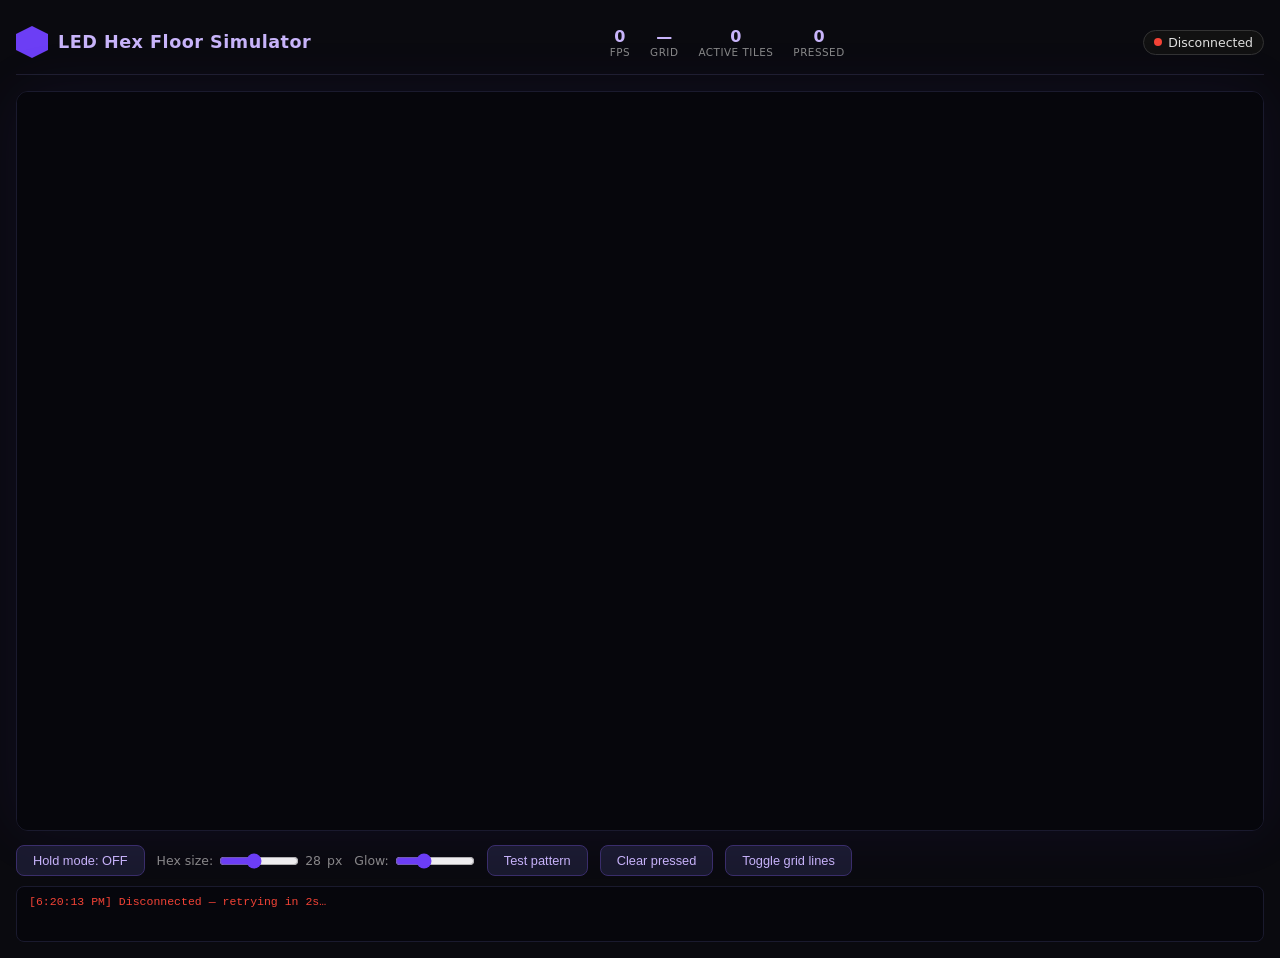
<file: games/simulator/static/index.html>
<!DOCTYPE html>
<html lang="en">
<head>
  <meta charset="UTF-8" />
  <meta name="viewport" content="width=device-width, initial-scale=1.0" />
  <title>LED Hex Floor Simulator</title>
  <style>
    *, *::before, *::after { box-sizing: border-box; margin: 0; padding: 0; }

    body {
      background: #0a0a0f;
      color: #e0e0e0;
      font-family: 'Segoe UI', system-ui, sans-serif;
      display: flex;
      flex-direction: column;
      align-items: center;
      min-height: 100vh;
      padding: 16px;
      user-select: none;
    }

    header {
      width: 100%;
      max-width: 1400px;
      display: flex;
      align-items: center;
      justify-content: space-between;
      padding: 10px 0 16px;
      border-bottom: 1px solid #1e1e2e;
      margin-bottom: 16px;
      flex-wrap: wrap;
      gap: 8px;
    }

    .logo {
      display: flex;
      align-items: center;
      gap: 10px;
    }

    .logo-hex {
      width: 32px; height: 32px;
      background: #6c3ef5;
      clip-path: polygon(50% 0%, 100% 25%, 100% 75%, 50% 100%, 0% 75%, 0% 25%);
      animation: pulse-hex 2s ease-in-out infinite;
    }

    @keyframes pulse-hex {
      0%, 100% { opacity: 1; }
      50% { opacity: 0.5; background: #ff6b35; }
    }

    h1 {
      font-size: 1.1rem;
      font-weight: 600;
      letter-spacing: 0.5px;
      color: #c8b4fa;
    }

    .stats {
      display: flex;
      gap: 20px;
      font-size: 0.78rem;
      color: #888;
    }

    .stat-item { display: flex; flex-direction: column; align-items: center; }
    .stat-value { font-size: 1rem; font-weight: 700; color: #c8b4fa; }
    .stat-label { font-size: 0.65rem; text-transform: uppercase; letter-spacing: 0.5px; }

    #conn-badge {
      display: flex; align-items: center; gap: 6px;
      font-size: 0.78rem; padding: 4px 10px;
      border-radius: 20px; border: 1px solid #333;
      background: #111;
    }
    .dot { width: 8px; height: 8px; border-radius: 50%; background: #666; }
    .dot.connected { background: #4caf50; box-shadow: 0 0 6px #4caf50; }
    .dot.disconnected { background: #f44336; }
    .dot.connecting { background: #ff9800; animation: blink 0.8s ease-in-out infinite; }
    @keyframes blink { 0%,100% { opacity:1; } 50% { opacity:0.2; } }

    .canvas-wrapper {
      position: relative;
      overflow: auto;
      max-width: 100%;
      background: #06060c;
      border: 1px solid #1a1a2e;
      border-radius: 12px;
      padding: 16px;
      box-shadow: 0 0 60px rgba(108, 62, 245, 0.08);
    }

    canvas {
      display: block;
      cursor: pointer;
      border-radius: 4px;
    }

    .controls {
      width: 100%;
      max-width: 1400px;
      display: flex;
      align-items: center;
      gap: 12px;
      margin-top: 14px;
      flex-wrap: wrap;
    }

    button {
      background: #1a1a2e;
      color: #c8b4fa;
      border: 1px solid #3a2e6a;
      border-radius: 8px;
      padding: 7px 16px;
      font-size: 0.8rem;
      cursor: pointer;
      transition: background 0.15s, border-color 0.15s;
    }
    button:hover { background: #2a2050; border-color: #6c3ef5; }
    button.active { background: #6c3ef5; color: #fff; border-color: #6c3ef5; }

    label {
      font-size: 0.78rem;
      color: #888;
      display: flex; align-items: center; gap: 6px;
    }

    input[type=range] {
      accent-color: #6c3ef5;
      width: 80px;
    }

    #log {
      width: 100%;
      max-width: 1400px;
      background: #06060c;
      border: 1px solid #1a1a2e;
      border-radius: 8px;
      padding: 8px 12px;
      font-family: 'Courier New', monospace;
      font-size: 0.72rem;
      color: #555;
      height: 56px;
      overflow-y: auto;
      margin-top: 10px;
    }

    #log .entry { color: #777; }
    #log .entry.press { color: #6c3ef5; }
    #log .entry.frame { color: #2e7d32; }
    #log .entry.error { color: #f44336; }

    .tooltip {
      position: absolute;
      background: rgba(0,0,0,0.85);
      color: #c8b4fa;
      padding: 4px 10px;
      border-radius: 6px;
      font-size: 0.72rem;
      pointer-events: none;
      display: none;
      z-index: 10;
      white-space: nowrap;
    }
  </style>
</head>
<body>

<header>
  <div class="logo">
    <div class="logo-hex"></div>
    <h1>LED Hex Floor Simulator</h1>
  </div>

  <div class="stats">
    <div class="stat-item">
      <span class="stat-value" id="stat-fps">0</span>
      <span class="stat-label">FPS</span>
    </div>
    <div class="stat-item">
      <span class="stat-value" id="stat-grid">—</span>
      <span class="stat-label">Grid</span>
    </div>
    <div class="stat-item">
      <span class="stat-value" id="stat-active">0</span>
      <span class="stat-label">Active tiles</span>
    </div>
    <div class="stat-item">
      <span class="stat-value" id="stat-pressed">0</span>
      <span class="stat-label">Pressed</span>
    </div>
  </div>

  <div id="conn-badge">
    <div class="dot connecting" id="dot"></div>
    <span id="conn-label">Connecting…</span>
  </div>
</header>

<div class="canvas-wrapper">
  <canvas id="hexCanvas"></canvas>
  <div class="tooltip" id="tooltip"></div>
</div>

<div class="controls">
  <button id="btn-hold" onclick="toggleHold()">Hold mode: OFF</button>
  <label>
    Hex size:
    <input type="range" id="sizeSlider" min="14" max="48" value="28" oninput="onSizeChange(this.value)">
    <span id="sizeLabel">28</span>px
  </label>
  <label>
    Glow:
    <input type="range" id="glowSlider" min="0" max="30" value="10" oninput="onGlowChange(this.value)">
  </label>
  <button onclick="sendTestPattern()">Test pattern</button>
  <button onclick="clearPressed()">Clear pressed</button>
  <button onclick="toggleGrid()">Toggle grid lines</button>
</div>

<div id="log"></div>

<script>
// ── Configuration ──────────────────────────────────────────────────────
const _gameId = new URLSearchParams(location.search).get('game_id') || '';
const WS_URL = `ws://${location.host}/ws${_gameId ? '?game_id=' + _gameId : ''}`;

// Grid state (filled when first frame arrives)
let ROWS = 16, COLS = 26;
let HEX_SIZE = 28;        // centre-to-vertex radius
let GLOW_AMOUNT = 10;
let showGrid = true;
let holdMode = false;     // if true, press stays until second click

// Derived hex geometry (pointy-top orientation)
function hexMetrics(size) {
  const w = Math.sqrt(3) * size;   // flat-to-flat width
  const h = 2 * size;              // point-to-point height
  const dx = w;                    // col step
  const dy = h * 0.75;             // row step
  return { w, h, dx, dy };
}

// ── State ──────────────────────────────────────────────────────────────
let grid = [];         // [row][col] = [r,g,b]
let pressed = new Set(); // "r,c" strings currently held pressed
let pressedCount = 0;

// ── Canvas setup ──────────────────────────────────────────────────────
const canvas = document.getElementById('hexCanvas');
const ctx = canvas.getContext('2d');
const tooltip = document.getElementById('tooltip');

function resizeCanvas() {
  const m = hexMetrics(HEX_SIZE);
  const W = Math.ceil(COLS * m.dx + m.w * 0.5) + 20;
  const H = Math.ceil(ROWS * m.dy + m.h * 0.25) + 20;
  canvas.width = W;
  canvas.height = H;
}

// Pointy-top hex: centre (cx, cy), size r
function hexPath(cx, cy, r) {
  ctx.beginPath();
  for (let i = 0; i < 6; i++) {
    const angle = Math.PI / 180 * (60 * i - 30);
    const x = cx + r * Math.cos(angle);
    const y = cy + r * Math.sin(angle);
    if (i === 0) ctx.moveTo(x, y);
    else ctx.lineTo(x, y);
  }
  ctx.closePath();
}

function hexCentre(row, col) {
  const m = hexMetrics(HEX_SIZE);
  const offX = (row % 2 === 1) ? m.dx * 0.5 : 0;
  const cx = 10 + col * m.dx + offX + m.w * 0.5;
  const cy = 10 + row * m.dy + m.h * 0.5;
  return { cx, cy };
}

function rgbToHex(r, g, b) {
  return '#' + [r, g, b].map(v => Math.min(255, v).toString(16).padStart(2, '0')).join('');
}

function colorBrightness(r, g, b) {
  return 0.2126 * r + 0.7152 * g + 0.0722 * b;
}

let activeTiles = 0;

// Normalise a cell from the server into 3 [R,G,B] rings.
// Server sends [[R0,G0,B0],[R1,G1,B1],[R2,G2,B2]] but handle flat [R,G,B] too.
function cellToRings(cell) {
  if (!cell) return [[0,0,0],[0,0,0],[0,0,0]];
  if (Array.isArray(cell[0])) return cell;          // already 3-ring
  return [cell, cell, cell];                         // flat — same on all rings
}

function drawFrame() {
  if (!grid.length) return;
  const m = hexMetrics(HEX_SIZE);
  ctx.clearRect(0, 0, canvas.width, canvas.height);

  activeTiles = 0;

  for (let r = 0; r < ROWS; r++) {
    for (let c = 0; c < COLS; c++) {
      const row  = grid[r] || [];
      const rings = cellToRings(row[c]);   // [[R,G,B],[R,G,B],[R,G,B]]
      const key  = `${r},${c}`;
      const isPressed = pressed.has(key);

      // Outermost ring drives glow / active-tile count
      const [ri, gi, bi] = rings[0];
      const bright = colorBrightness(ri, gi, bi);
      const anyOn  = rings.some(([rr,gg,bb]) => rr + gg + bb > 2);
      if (anyOn) activeTiles++;

      const { cx, cy } = hexCentre(r, c);
      const outerR = HEX_SIZE - 1.5;

      // Glow behind the tile (outermost ring color)
      if (bright > 10 && GLOW_AMOUNT > 0) {
        const glow = ctx.createRadialGradient(cx, cy, outerR * 0.2, cx, cy, outerR * 1.4);
        const alpha = Math.min(0.6, bright / 255 * 0.8);
        glow.addColorStop(0, `rgba(${ri},${gi},${bi},${alpha})`);
        glow.addColorStop(1, 'rgba(0,0,0,0)');
        ctx.save();
        ctx.globalCompositeOperation = 'screen';
        hexPath(cx, cy, outerR * 1.3);
        ctx.fillStyle = glow;
        ctx.fill();
        ctx.restore();
      }

      // ── 3 concentric rings (outer → middle → inner) ───────────────────
      // Draw largest first; each subsequent hex is drawn on top, creating
      // visible ring bands.  Proportions approximate the physical tile.
      const ringSizes = [outerR, outerR * 0.64, outerR * 0.36];
      for (let k = 0; k < 3; k++) {
        const [rk, gk, bk] = rings[k];
        hexPath(cx, cy, ringSizes[k]);
        ctx.fillStyle = (rk + gk + bk < 3) ? '#0d0d18' : rgbToHex(rk, gk, bk);
        ctx.fill();
      }

      // Grid outline on the outermost ring
      if (showGrid) {
        hexPath(cx, cy, outerR);
        ctx.strokeStyle = anyOn ? 'rgba(255,255,255,0.08)' : '#1e1e35';
        ctx.lineWidth = 0.5;
        ctx.stroke();
      }

      // Pressed overlay
      if (isPressed) {
        hexPath(cx, cy, outerR);
        ctx.fillStyle = 'rgba(255,255,255,0.30)';
        ctx.fill();
        hexPath(cx, cy, outerR);
        ctx.strokeStyle = '#ffffff';
        ctx.lineWidth = 2;
        ctx.stroke();
      }

      // Row/col label (only at large sizes)
      if (HEX_SIZE >= 32) {
        ctx.fillStyle = 'rgba(255,255,255,0.3)';
        ctx.font = `${Math.max(8, HEX_SIZE * 0.28)}px monospace`;
        ctx.textAlign = 'center';
        ctx.textBaseline = 'middle';
        ctx.fillText(`${r},${c}`, cx, cy);
      }
    }
  }

  document.getElementById('stat-active').textContent = activeTiles;
  document.getElementById('stat-pressed').textContent = pressedCount;
}

// ── WebSocket ──────────────────────────────────────────────────────────
let ws;
let reconnectTimer;

function connect() {
  clearTimeout(reconnectTimer);
  setStatus('connecting');
  ws = new WebSocket(WS_URL);

  ws.onopen = () => {
    setStatus('connected');
    logEntry('Connected to simulator server', 'frame');
  };

  ws.onmessage = ({ data }) => {
    try {
      const msg = JSON.parse(data);
      if (msg.type === 'frame') {
        ROWS = msg.rows;
        COLS = msg.cols;
        grid = msg.grid;
        document.getElementById('stat-fps').textContent = msg.fps;
        document.getElementById('stat-grid').textContent = `${ROWS}×${COLS}`;
        resizeCanvas();
        drawFrame();
      }
    } catch (e) {}
  };

  ws.onerror = () => setStatus('disconnected');
  ws.onclose = () => {
    setStatus('disconnected');
    logEntry('Disconnected — retrying in 2s…', 'error');
    reconnectTimer = setTimeout(connect, 2000);
  };
}

function sendMsg(obj) {
  if (ws && ws.readyState === WebSocket.OPEN) {
    ws.send(JSON.stringify(obj));
  }
}

// ── Tile interaction ───────────────────────────────────────────────────
function pixelToHex(px, py) {
  let best = null, bestDist = Infinity;
  const m = hexMetrics(HEX_SIZE);
  // Estimate search region
  const rMin = Math.max(0, Math.floor((py - 10 - m.h) / m.dy));
  const rMax = Math.min(ROWS - 1, Math.ceil((py - 10 + m.h) / m.dy));
  for (let r = rMin; r <= rMax; r++) {
    for (let c = 0; c < COLS; c++) {
      const { cx, cy } = hexCentre(r, c);
      const d = (px - cx) ** 2 + (py - cy) ** 2;
      if (d < bestDist) { bestDist = d; best = [r, c]; }
    }
  }
  // Reject if too far (outside the hex)
  if (bestDist > (HEX_SIZE * HEX_SIZE)) return null;
  return best;
}

canvas.addEventListener('mousedown', (e) => {
  const rect = canvas.getBoundingClientRect();
  const hit = pixelToHex(e.clientX - rect.left, e.clientY - rect.top);
  if (!hit) return;
  const [r, c] = hit;
  const key = `${r},${c}`;

  if (holdMode) {
    if (pressed.has(key)) {
      pressed.delete(key);
      pressedCount--;
      sendMsg({ type: 'release', row: r, col: c });
      logEntry(`Released [${r},${c}]`, 'press');
    } else {
      pressed.add(key);
      pressedCount++;
      sendMsg({ type: 'press', row: r, col: c });
      logEntry(`Pressed  [${r},${c}]`, 'press');
    }
    drawFrame();
  } else {
    pressed.add(key);
    pressedCount++;
    sendMsg({ type: 'press', row: r, col: c });
    logEntry(`Pressed  [${r},${c}]`, 'press');
    drawFrame();
  }
});

canvas.addEventListener('mouseup', (e) => {
  if (holdMode) return;
  const rect = canvas.getBoundingClientRect();
  const hit = pixelToHex(e.clientX - rect.left, e.clientY - rect.top);
  if (!hit) return;
  const [r, c] = hit;
  const key = `${r},${c}`;
  if (pressed.has(key)) {
    pressed.delete(key);
    pressedCount--;
    sendMsg({ type: 'release', row: r, col: c });
    drawFrame();
  }
});

// Tooltip on hover
canvas.addEventListener('mousemove', (e) => {
  const rect = canvas.getBoundingClientRect();
  const hit = pixelToHex(e.clientX - rect.left, e.clientY - rect.top);
  if (hit) {
    const [r, c] = hit;
    const rings = cellToRings((grid[r] || [])[c]);
    tooltip.textContent = `[${r},${c}]  outer:rgb(${rings[0].join(',')})  mid:rgb(${rings[1].join(',')})  inner:rgb(${rings[2].join(',')})`;
    tooltip.style.display = 'block';
    tooltip.style.left = (e.clientX - rect.left + 12) + 'px';
    tooltip.style.top  = (e.clientY - rect.top  - 24) + 'px';
  } else {
    tooltip.style.display = 'none';
  }
});
canvas.addEventListener('mouseleave', () => { tooltip.style.display = 'none'; });

// ── Controls ───────────────────────────────────────────────────────────
function toggleHold() {
  holdMode = !holdMode;
  const btn = document.getElementById('btn-hold');
  btn.textContent = `Hold mode: ${holdMode ? 'ON' : 'OFF'}`;
  btn.classList.toggle('active', holdMode);
}

function onSizeChange(v) {
  HEX_SIZE = parseInt(v);
  document.getElementById('sizeLabel').textContent = v;
  resizeCanvas();
  drawFrame();
}

function onGlowChange(v) {
  GLOW_AMOUNT = parseInt(v);
  drawFrame();
}

function toggleGrid() {
  showGrid = !showGrid;
  drawFrame();
}

function clearPressed() {
  pressed.forEach(key => {
    const [r, c] = key.split(',').map(Number);
    sendMsg({ type: 'release', row: r, col: c });
  });
  pressed.clear();
  pressedCount = 0;
  drawFrame();
}

function sendTestPattern() {
  logEntry('Test pattern requested (game must support it)', 'frame');
  // Press tiles in a wave pattern for visual testing
  let delay = 0;
  for (let r = 0; r < ROWS; r++) {
    for (let c = 0; c < COLS; c++) {
      setTimeout(() => {
        sendMsg({ type: 'press', row: r, col: c });
        setTimeout(() => sendMsg({ type: 'release', row: r, col: c }), 200);
      }, delay);
      delay += 30;
    }
  }
}

// ── Status / logging ───────────────────────────────────────────────────
function setStatus(s) {
  const dot = document.getElementById('dot');
  const label = document.getElementById('conn-label');
  dot.className = 'dot ' + s;
  label.textContent = s.charAt(0).toUpperCase() + s.slice(1);
}

const logEl = document.getElementById('log');
let logEntryCount = 0;
function logEntry(msg, cls = 'entry') {
  const d = document.createElement('div');
  d.className = `entry ${cls}`;
  d.textContent = `[${new Date().toLocaleTimeString()}] ${msg}`;
  logEl.prepend(d);
  logEntryCount++;
  if (logEntryCount > 40) logEl.lastChild?.remove();
}

// ── Boot ───────────────────────────────────────────────────────────────
resizeCanvas();
connect();
</script>
</body>
</html>
</file>
